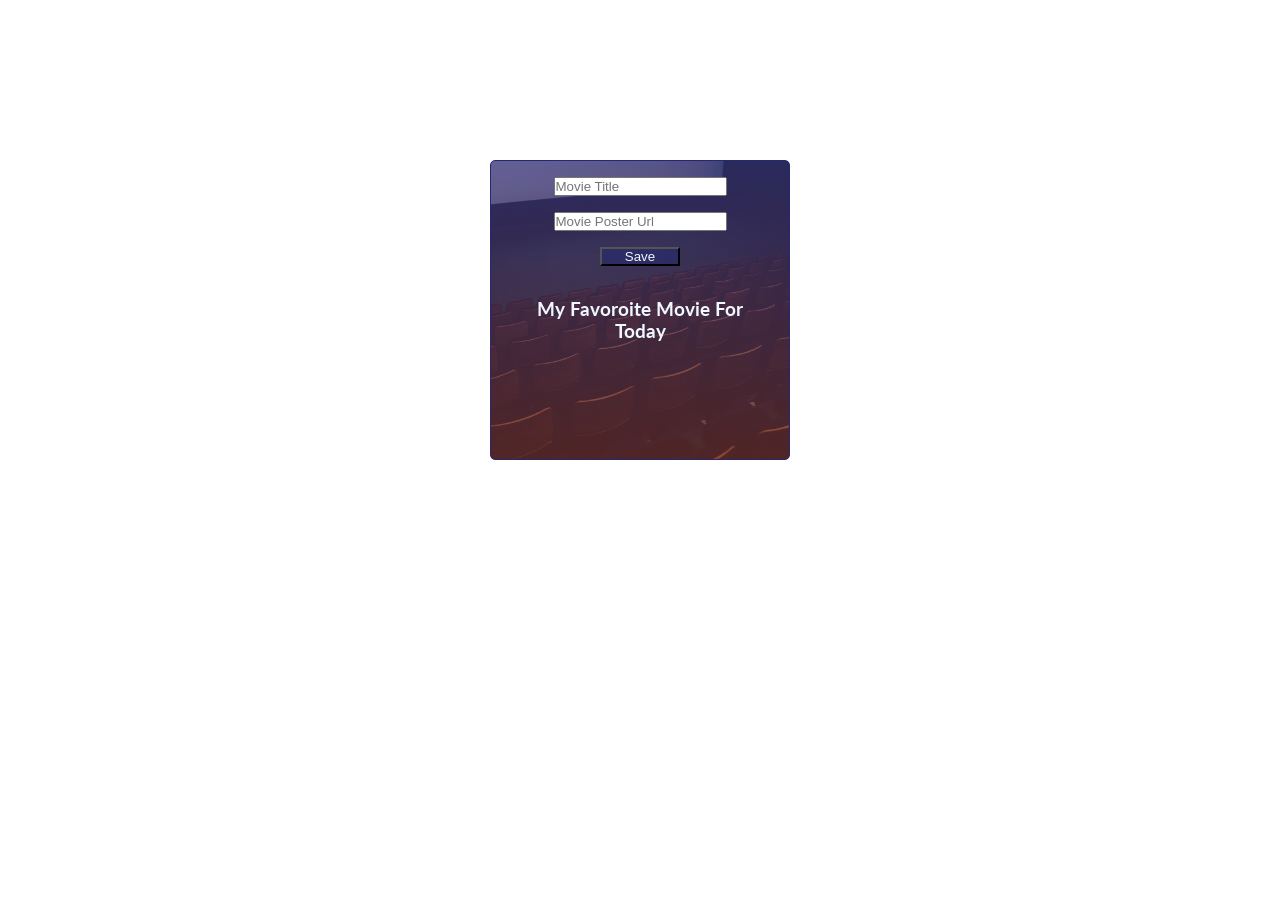
<file: week7LocalStorage/index.html>
<!DOCTYPE html>
<html lang="en">
<head>
    <meta charset="UTF-8">
    <meta http-equiv="X-UA-Compatible" content="IE=edge">
    <meta name="viewport" content="width=device-width, initial-scale=1.0">
    <link rel="stylesheet" href="css/style.css">
    </div>
    <title>My Favorite Movie for Today</title>
</head>
<body>

    <div class="container">
        <input type="text" class="userInputTitle" placeholder="Movie Title">
        <input type="text" class="userInputPosterUrl" placeholder="Movie Poster Url">
        <button class="button">Save</button>
        <h3>My favoroite movie for today</h3>
        <p class="favoriteMovieTitle"></p>
    </div>

    



    <script src="scripts/app.js"></script>
</body>
</html>
</file>
<file: week7LocalStorage/css/style.css>
@import url('https://fonts.googleapis.com/css2?family=Lato:ital,wght@0,400;1,900&family=Roboto:wght@400;700;900&display=swap');

* {
    margin: 0;
    padding: 0;
    box-sizing: border-box;
    
}

html {
    font-family: 'Lato', sans-serif;

}

.container{
    height: 300px;
    width: 300px;
    border: 1px solid rgb(39, 39, 113);
    border-radius: 5px;
    margin: 10rem auto;
    text-align: center;
    background: linear-gradient(rgba(58, 58, 129, 0.708), rgba(131, 60, 60, 0.601)),
    url("../images/1.jpeg");
    background-size: cover;
    background-position: center;
}

.container > input, .container button {
    display: block;
    margin: 1rem auto;
}

.container button {
    width: 5rem;
    padding: 0.rem;
    color: aliceblue;
    background-color: rgba(43, 43, 104, 0.789);
}

.container h3 {
    margin: 2rem;
    color: aliceblue;
    text-transform: capitalize;

}
.container p {
    color: aliceblue;
    font-size: 1.5rem;
}
</file>
